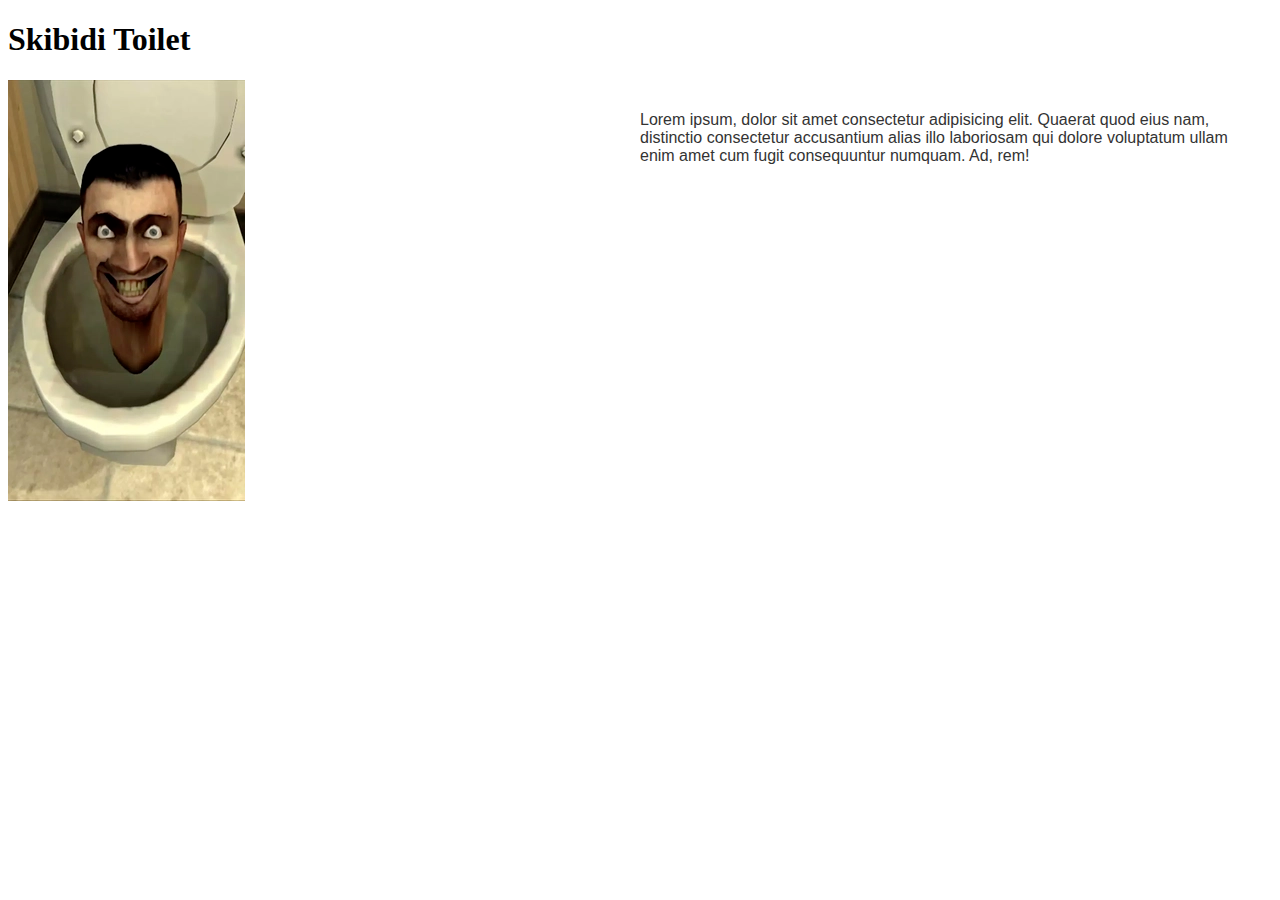
<file: works/example.html>
<!doctype html>
<html>
  <head>
    <meta charset="utf-8" />
    <link rel="stylesheet" href="style_works.css">
  </head>
  <body>
    <header>
      <h1>Skibidi Toilet</h1>
    </header>
    <div class="info">
    
        <div class="leftcollumn">   
            <img src="../data/Skibidi_toilet.png">
        </div>
        
        <div class="rightcollumn">
            <ul>
                <p> 
                Lorem ipsum, dolor sit amet consectetur adipisicing elit. Quaerat quod eius nam, distinctio consectetur accusantium alias illo laboriosam qui dolore voluptatum ullam enim amet cum fugit consequuntur numquam. Ad, rem!
                </p>
            </ul>
        </div>
    
  </body>
</html>
</file>
<file: works/style_works.css>
body {
    overflow: hidden;
    background-color: #ffffff00;
}

.info .rightcollumn {
    padding: 15px;
    margin-top: 20px;
    font-family: Arial, sans-serif;
    color: #333;
}

.info .leftcollumn {
    float: left;
    width: 45%;
    margin-right: 5%;
}
</file>
